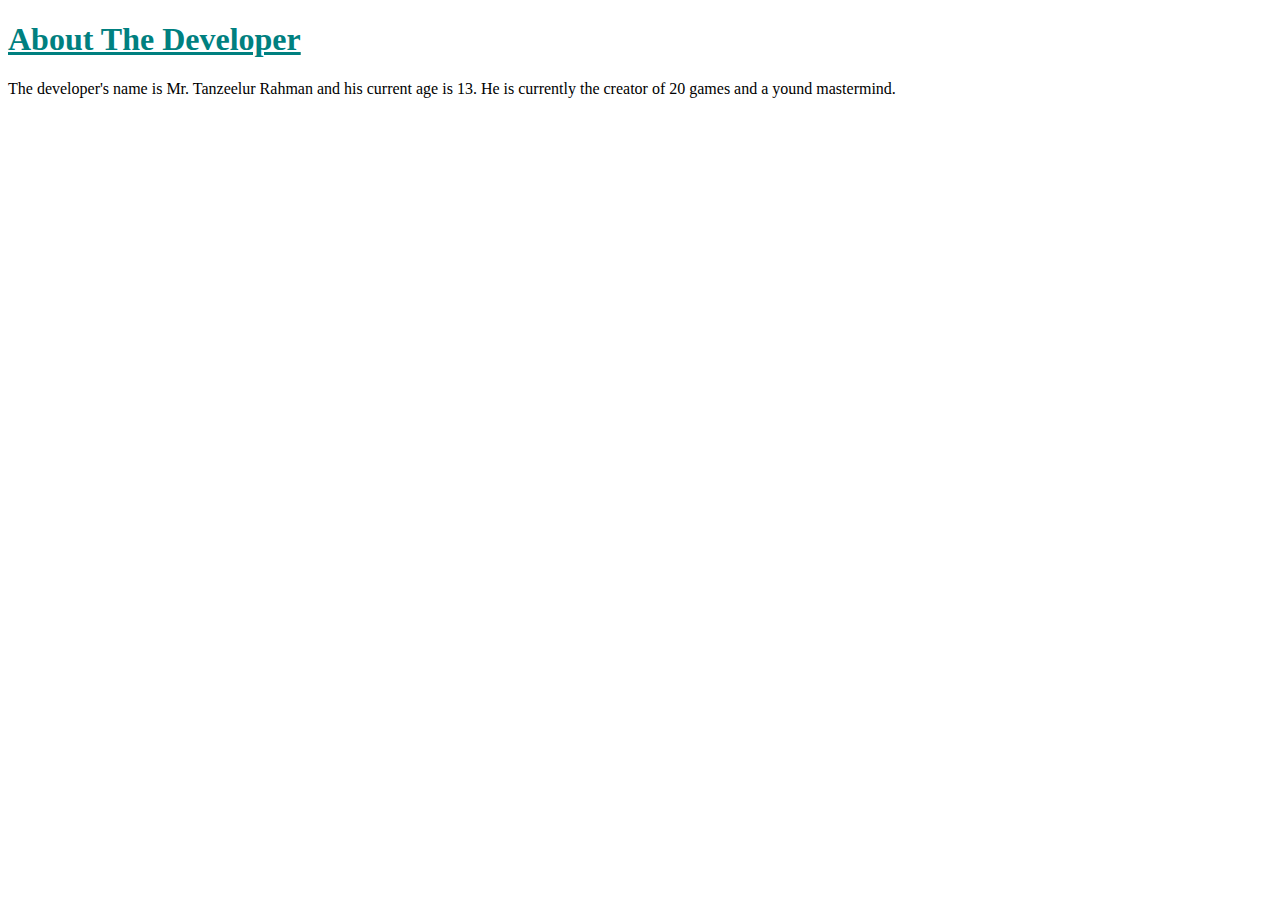
<file: aboutme.html>
<!DOCTYPE html>

<html>
<head>
    <title>About The Developer</title>
    <style>
        h1{
            color:teal
        }
    </style>
</head>

<body>
    <h1><u>About The Developer</u></h1>

    <p>The developer's name is Mr. Tanzeelur Rahman and his current age is 13.                                                                    
       He is currently the creator of 20 games and a yound mastermind.
    </p>

</body>

</html>
</file>
